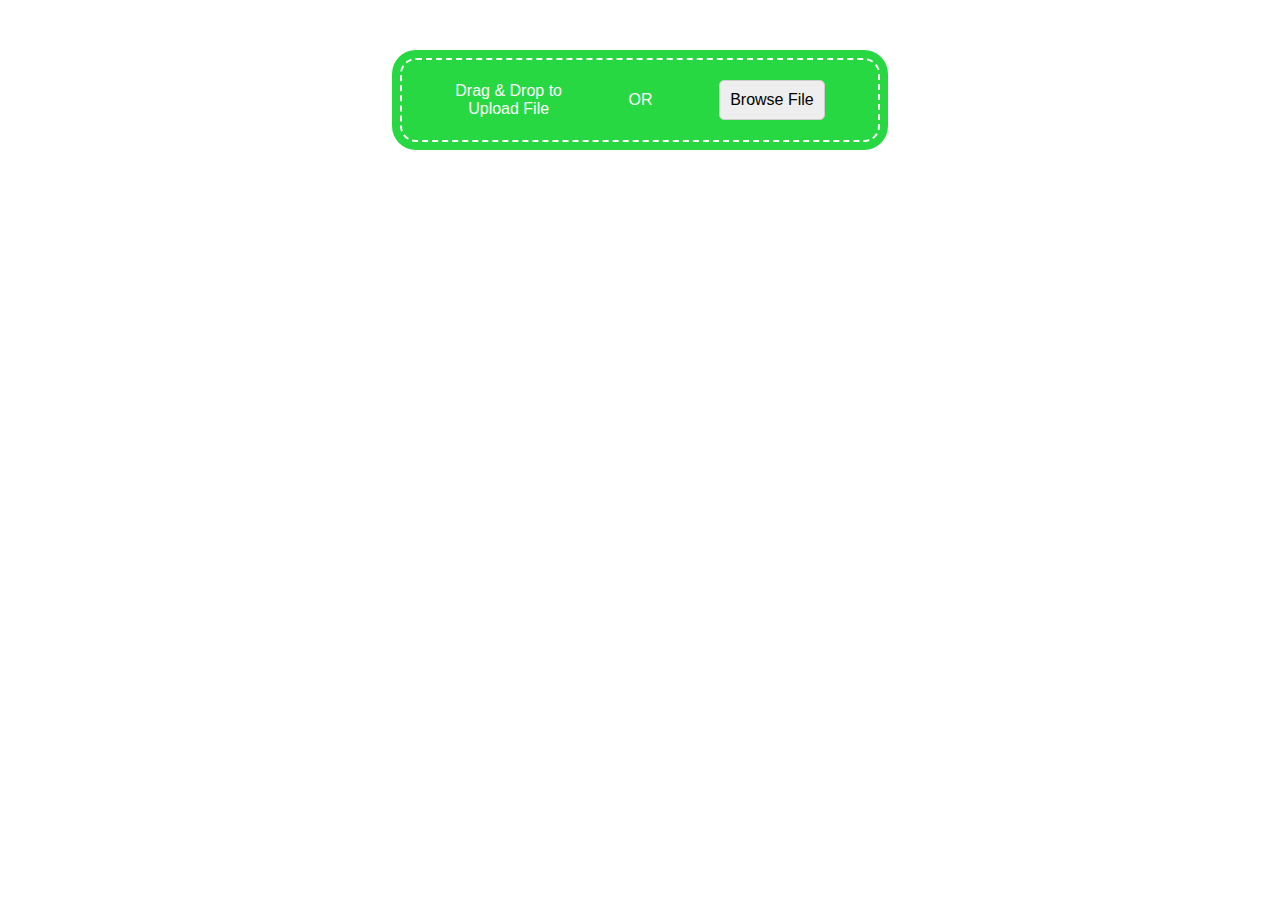
<file: csv.html>
<html>
  <script src="https://grist-static.com/csv-viewer.js"></script>
  <style>
    .grist-drop-area-surround {
      font-family: sans-serif;
      border-radius: 24px;
      padding: 20px;
      width: 480px;
      margin: 50px auto;
      padding: 8px;
      background-color: #27d843;
    }
    .grist-drop-area {
      border: 2px dashed #fff;
      border-radius: 16px;
      padding: 20px;
    }
    .grist-drop-area.highlight {
      border: 2px solid yellow;
    }
    .grist-drop-form {
      color: white;
      text-align: center;
      margin: 0;
      padding: 0;
      display: flex;
      justify-content: space-around;
      align-items: center;
      width: 100%;
    }
    .grist-drop-gallery {
      margin-top: 10px;
      display: none;
    }
    .grist-drop-gallery img {
      width: 150px;
      margin-bottom: 10px;
      margin-right: 10px;
      vertical-align: middle;
    }
    .grist-drop-form .button {
      display: inline-block;
      padding: 10px;
      color: black;
      background: #eee;
      cursor: pointer;
      border-radius: 5px;
      border: 1px solid #ccc;
    }
    .grist-drop-form .button:hover {
      background: #ddd;
    }
    .grist-drop-form input[type=file] {
      display: none;
    }
  </style>
  
  <body>

<div class="grist-drop-area-surround">
<div id="drop-area" class="grist-drop-area">
  <form class="grist-drop-form">
    <div>
      Drag & Drop to<br />
      Upload File
    </div>

    <div>
      OR
    </div>

    <div>
    <input type="file" id="grist-drop-file" accept=".csv">
    <label class="button" for="grist-drop-file">Browse File</label>
    </div>
  </form>
  <div id="drop-gallery" class="grist-drop-gallery" /></div>
</div>
</div>

<script>
function setupLoader(element, callback) {
  let dropArea = document.getElementById(element);
  ['dragenter', 'dragover', 'dragleave', 'drop'].forEach(eventName => {
    dropArea.addEventListener(eventName, preventDefaults, false)   
    document.body.addEventListener(eventName, preventDefaults, false)
  });
  ['dragenter', 'dragover'].forEach(eventName => {
    dropArea.addEventListener(eventName, () => dropArea.classList.add('highlight'), false)
  });
  ['dragleave', 'drop'].forEach(eventName => {
    dropArea.addEventListener(eventName, () => dropArea.classList.remove('highlight'), false)
  });
  dropArea.addEventListener('drop', handleDrop, false)
  dropArea.querySelector('input[type=file]').addEventListener('change', function() {
    handleFiles(this.files);
  });
  function preventDefaults(e) {
    e.preventDefault();
    e.stopPropagation();
  }
  function handleDrop(e) {
    var dt = e.dataTransfer;
    var files = dt.files;
    handleFiles(files);
  }
  function handleFiles(files) {
    files = [...files];
    files.forEach(previewFile);
  }
  function previewFile(file) {
    let reader = new FileReader();
    reader.readAsText(file);
    reader.onloadend = function() {
      callback({
        txt: reader.result,
        name: file.name,
      });
    }
  }
}
function processAddition(addition) {
  const {txt, name} = addition;
  // let blk = document.createElement('p');
  // blk.innerText = name + "\n" + txt;
  // document.getElementById('drop-gallery').appendChild(blk);
  // document.getElementById('drop-gallery').style.display = 'block';
  previewInGrist({
    initialContent: txt,
    singlePage: true,
  });
}
setupLoader('drop-area', processAddition);
</script>
</body>
</html>
</file>
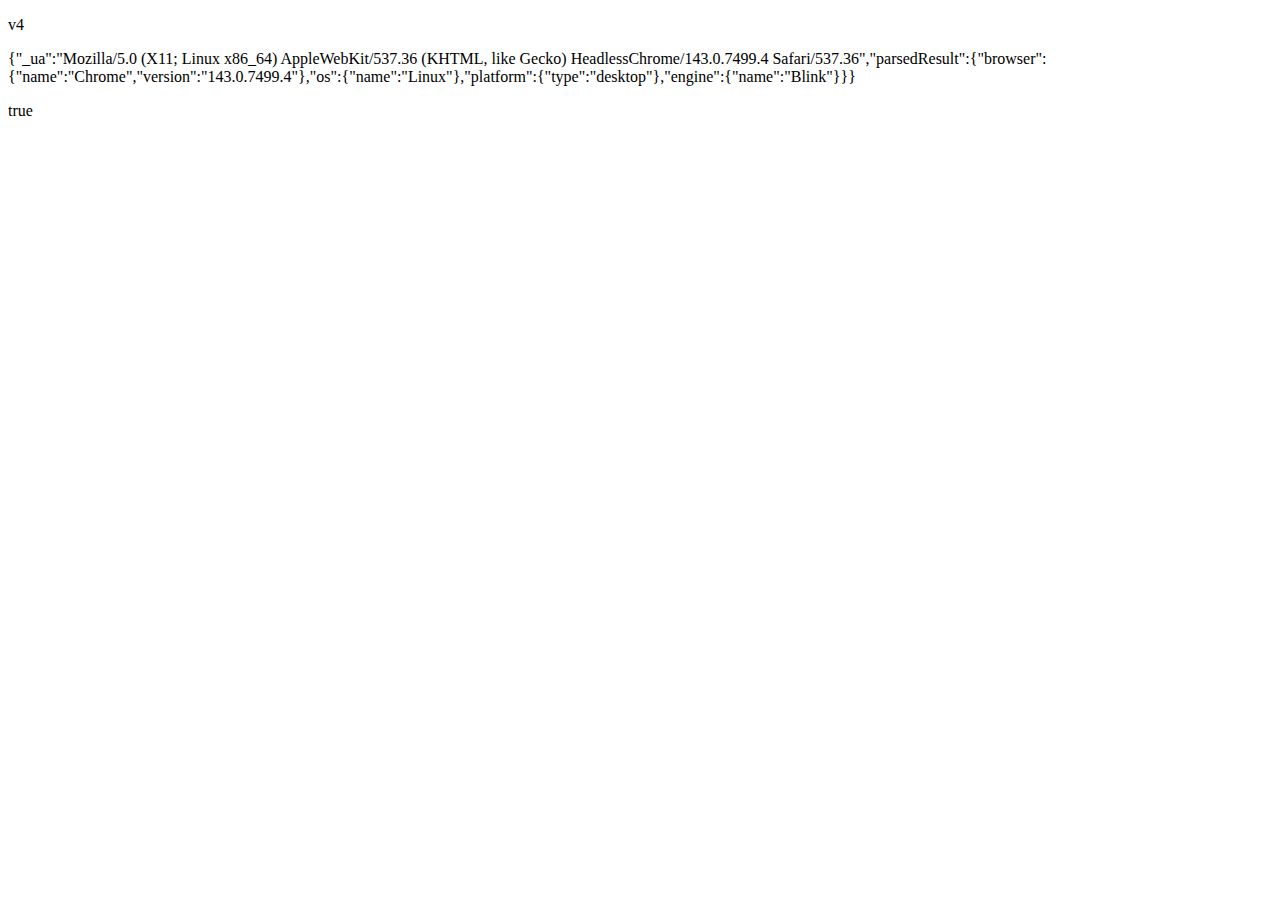
<file: detect.html>
<!doctype html>
<html>
  <head>
    <meta charset="utf8">
    <script type="application/javascript" src="broken.js"></script>
    <script type="application/javascript" src="bowser.js"></script>
  </head>
  <body>

    <p>
      v4
    </p>

    <p>
      <span id=x>hello!</span>
    </p>
    <p>
      <span id=v>hello!</span>
    </p>

    <script>
      document.getElementById('x').innerHTML = 'yo';
      var browser = window.bowser.getParser(window.navigator.userAgent);
      document.getElementById('x').innerHTML = JSON.stringify(browser);
      var isValidBrowser = browser.satisfies({
        desktop: {
          chrome: ">72.0.3626",   // first 2019 version
          firefox: ">65"          // first 2019 version
        }
      });
      document.getElementById('v').innerHTML = JSON.stringify(isValidBrowser);
    </script>

    
  </body>
</html>
</file>
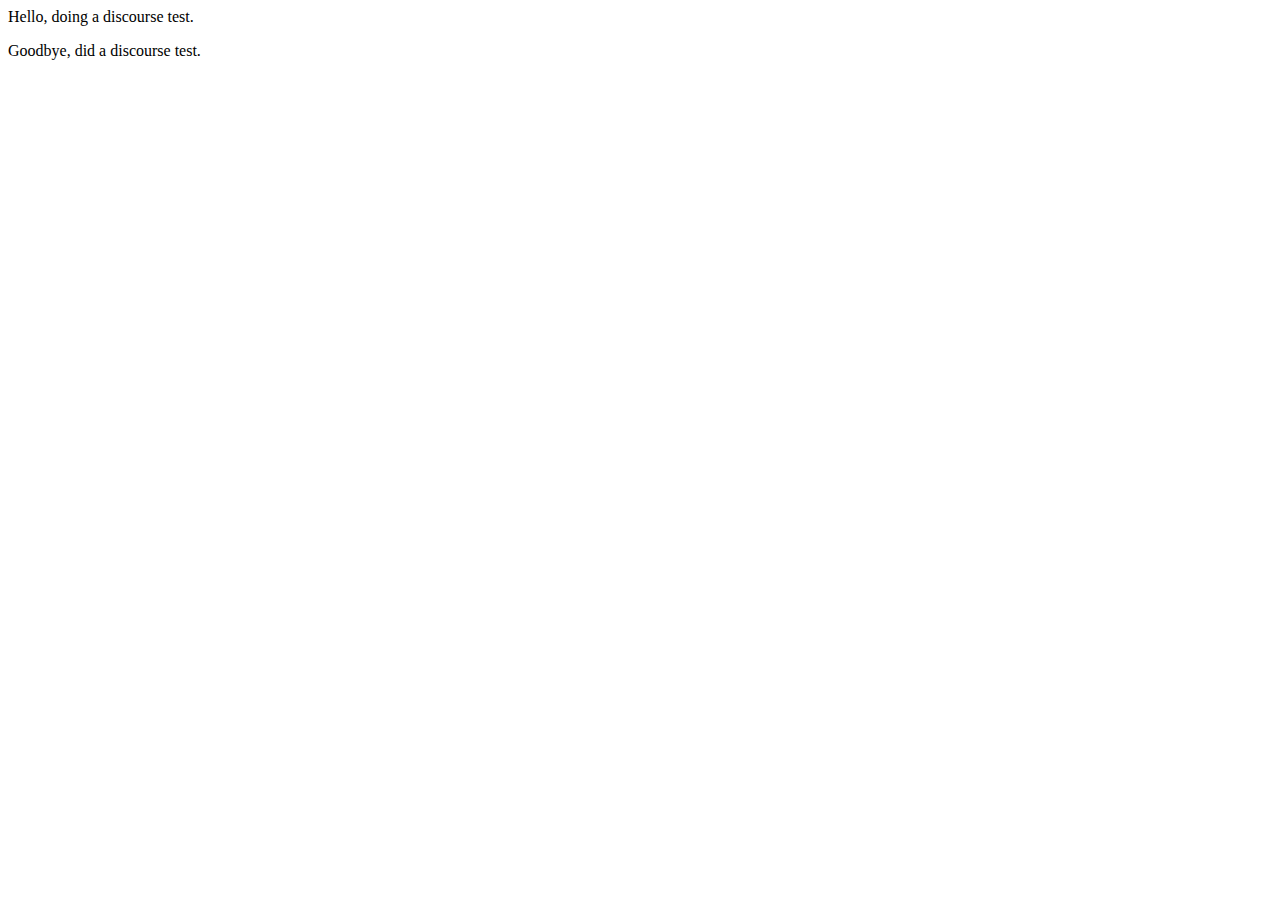
<file: discourse.html>
<html>

  <body>

    <p>
      Hello, doing a discourse test.
    </p>
    
    <div id='discourse-comments'></div>

    <p>
      Goodbye, did a discourse test.
    </p>
    
<script type="text/javascript">
  DiscourseEmbed = { discourseUrl: 'http://www.example.com/',
                     discourseEmbedUrl: 'https://paulfitz.github.io/scrapyard/discourse.html' };

  (function() {
    var d = document.createElement('script'); d.type = 'text/javascript'; d.async = true;
    d.src = DiscourseEmbed.discourseUrl + 'javascripts/embed.js';
    (document.getElementsByTagName('head')[0] || document.getElementsByTagName('body')[0]).appendChild(d);
  })();
</script>

  </body>
</html>
</file>
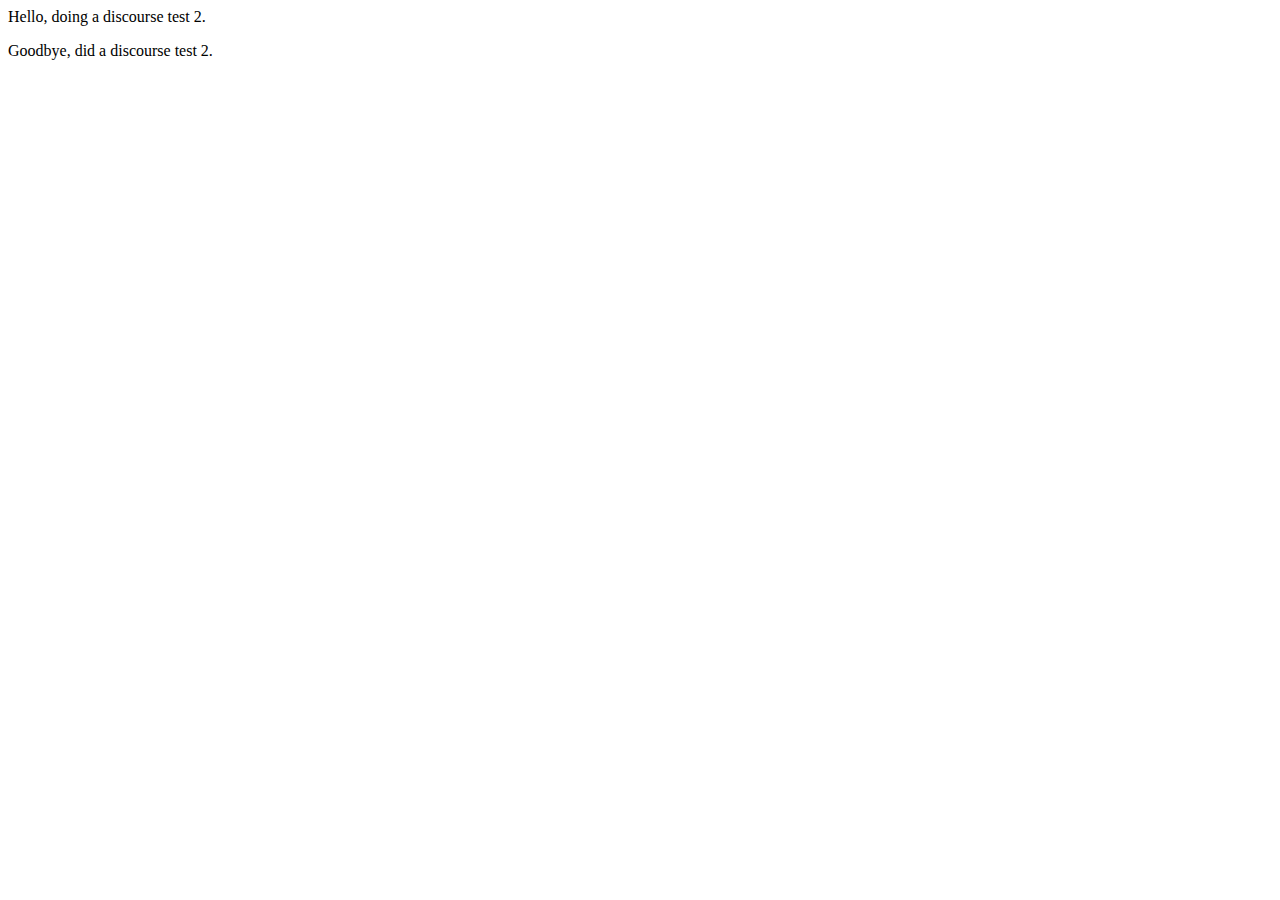
<file: discourse2.html>
<html>

  <body>

    <p>
      Hello, doing a discourse test 2.
    </p>
    
    <div id='discourse-comments'></div>

    <p>
      Goodbye, did a discourse test 2.
    </p>
    
<script type="text/javascript">
  DiscourseEmbed = { discourseUrl: 'http://www.example.com/',
                     discourseEmbedUrl: 'https://paulfitz.github.io/scrapyard/discourse2.html' };

  (function() {
    var d = document.createElement('script'); d.type = 'text/javascript'; d.async = true;
    d.src = DiscourseEmbed.discourseUrl + 'javascripts/embed.js';
    (document.getElementsByTagName('head')[0] || document.getElementsByTagName('body')[0]).appendChild(d);
  })();
</script>

  </body>
</html>
</file>
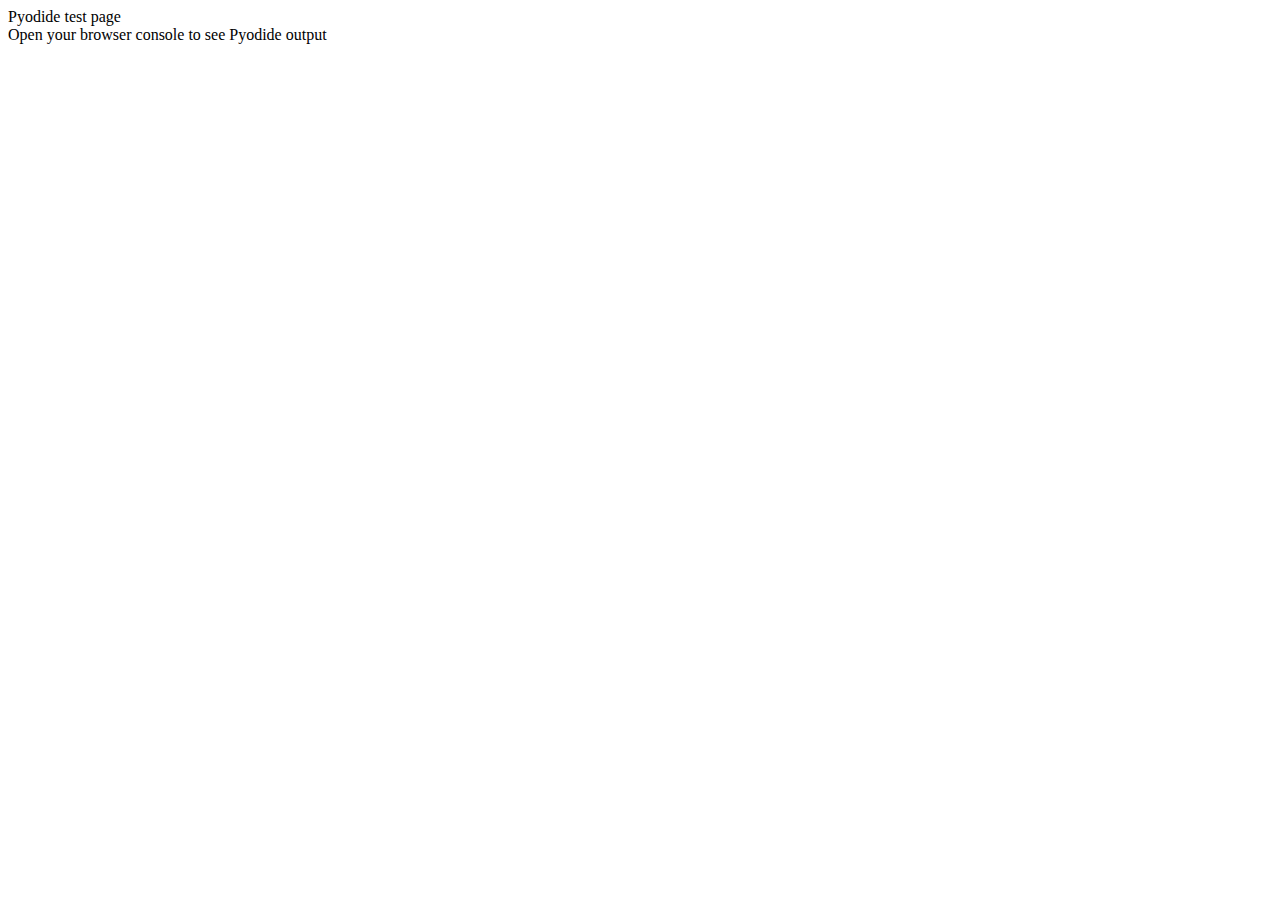
<file: pipe/practice.html>
<!doctype html>
<html>
  <head>
    <script src="coi-serviceworker.min.js"></script>
  </head>
  <body>
    Pyodide test page <br>
    Open your browser console to see Pyodide output
    <script type="text/javascript">
      const worker = new Worker('practice.js');
      let readingCb;
      let reading;
      function prepRead() {
        reading = new Promise((resolve) => {
          readingCb = resolve;
        });
      }
      prepRead();

      let pingingCb;
      let pinging;
      function prepPing() {
        pinging = new Promise((resolve) => {
          pingingCb = resolve;
        });
      }
      prepPing();

      async function doStuff(key, len, storage) {
        while (true) {
          await writeData(key, len, storage, [42, 4, 2]);
          const result = await readData(key, storage);
          console.log("READ", {result});
        }
      }
      async function readData() {
        const rr = await reading;
        console.log("read", {rr});
        return rr;
      }
      /*
      async function readData(key, storage) {
        console.log("waiting to read...");
        await Atomics.waitAsync(key, 0, 0);
        console.log("got data...");
        Atomics.store(key, 0, 0);
        Atomics.notify(key, 0, 0);
      }
      */
      async function writeData(key, len, storage, data) {
        console.log("waiting to write...");
        try {
          await Atomics.waitAsync(key, 0, 1);  // wait until not 1
        } catch (e) {
          console.log("Atomics problem", {e});
          if (Atomics.load(key, 0) === 1) {
            await ping;
          }
        }
        console.log("ready to write...");
        storage.set(data);
        Atomics.store(len, 0, data.length);  // doesn't need to be atomic - just lazy
        Atomics.store(key, 0, 1);
        Atomics.notify(key, 0, 1);
      }
      async function main2() {
        const buffer = new SharedArrayBuffer(1024);
        const key = new Int32Array(buffer, 0, 4);
        const len = new Int32Array(buffer, 4, 4);
        const data = new Uint8Array(buffer, 8);
        key[0] = 0;
        len[0] = 99;
        doStuff(key, len, data).catch(e => console.error(e));
        worker.onmessage = (e) => {
          console.log('Message received from worker', e.data);
          if (e.data === 'ping') {
            console.log("IT IS A PING");
            pingingCb(e.data);
            prepPing();
          } else {
            readingCb(e.data);
            prepRead();
          }
        }
        setTimeout(() => {
          const result = worker.postMessage({
            comment: 'hello',
            buffer,
          });
          console.log('psoted message', {result});
        }, 1000);
      }
      main2().catch(e => console.error(e));
    </script>
  </body>
</html>
</file>
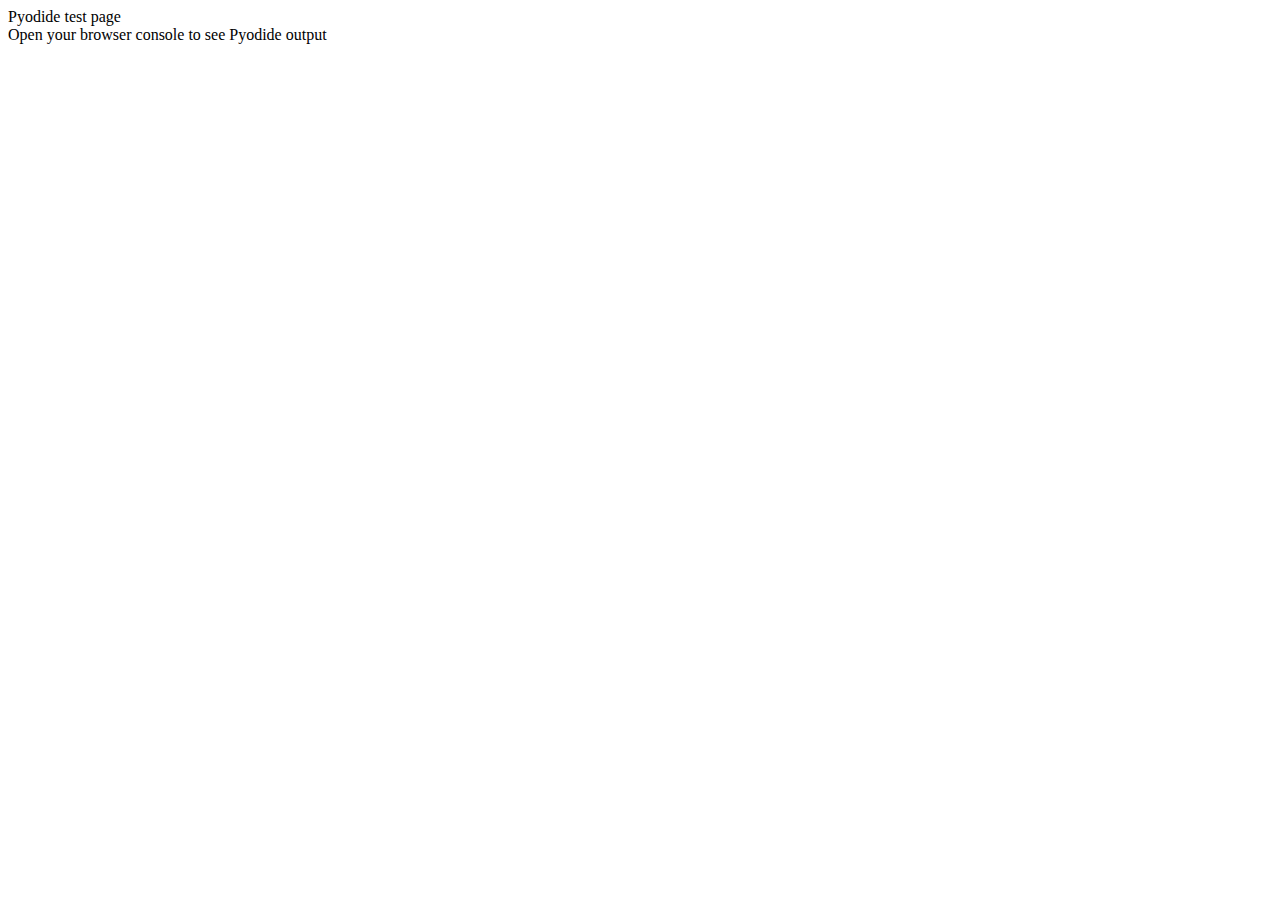
<file: grist-static/pipe/practice.html>
<!doctype html>
<html>
  <head>
    <script src="coi-serviceworker.min.js"></script>
  </head>
  <body>
    Pyodide test page <br>
    Open your browser console to see Pyodide output
    <script type="text/javascript" src="practice_main.js">
    </script>
  </body>
</html>
</file>
